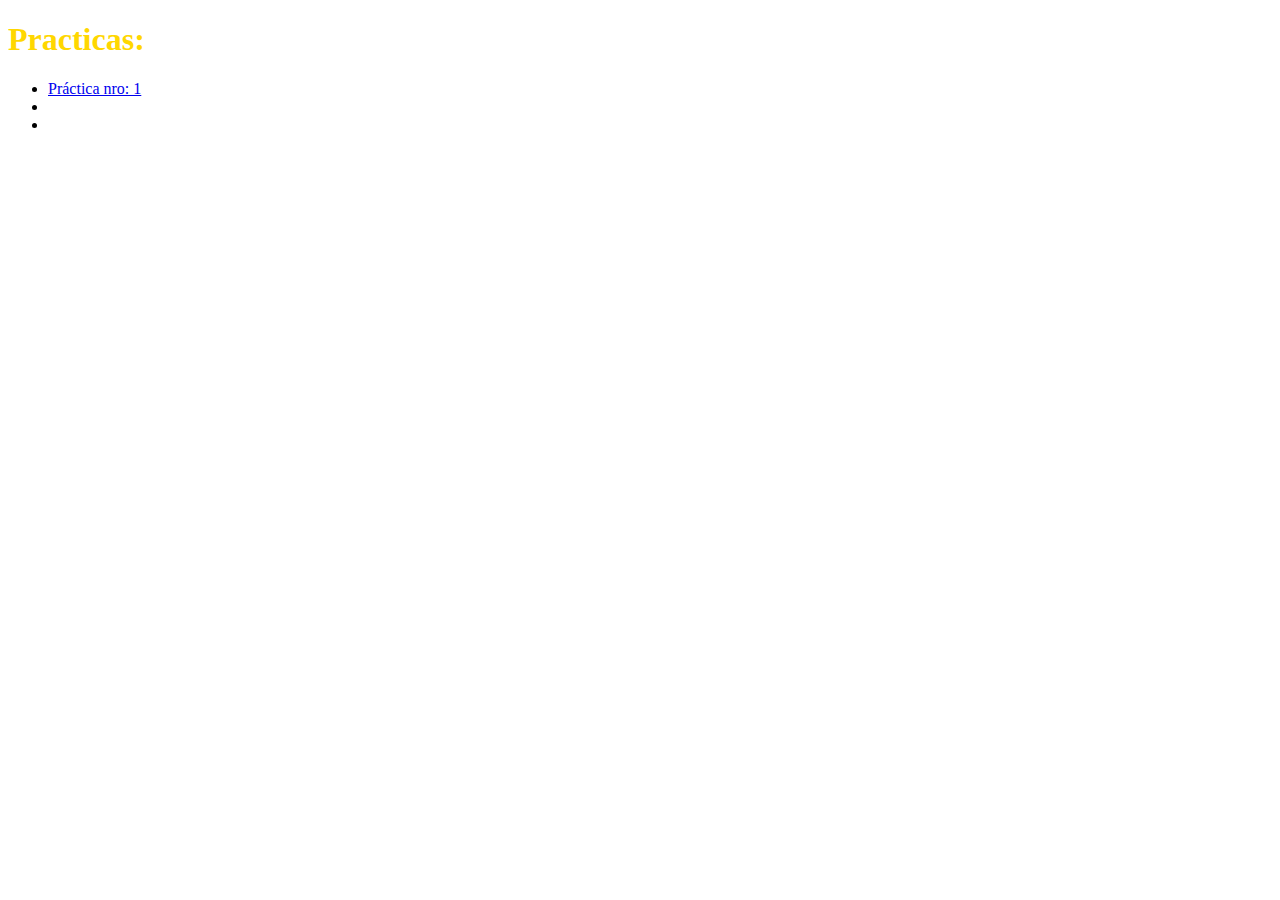
<file: index.html>
<!DOCTYPE html>
<html lang="en">
<head>
    <meta charset="UTF-8">
    <meta name="viewport" content="width=device-width, initial-scale=1.0">
    <link rel="stylesheet" href="styles.css">
    <title>Practicas</title>
</head>
<body>
    <h1>Practicas: </h1>

    <ul>
        <li><a href="/htmls/practica1.html">Práctica nro: 1</a></li>
        <li></li>
        <li></li>
    </ul>
    
</body>
</html>
</file>
<file: styles.css>
h1{
    color: gold;
}
</file>
